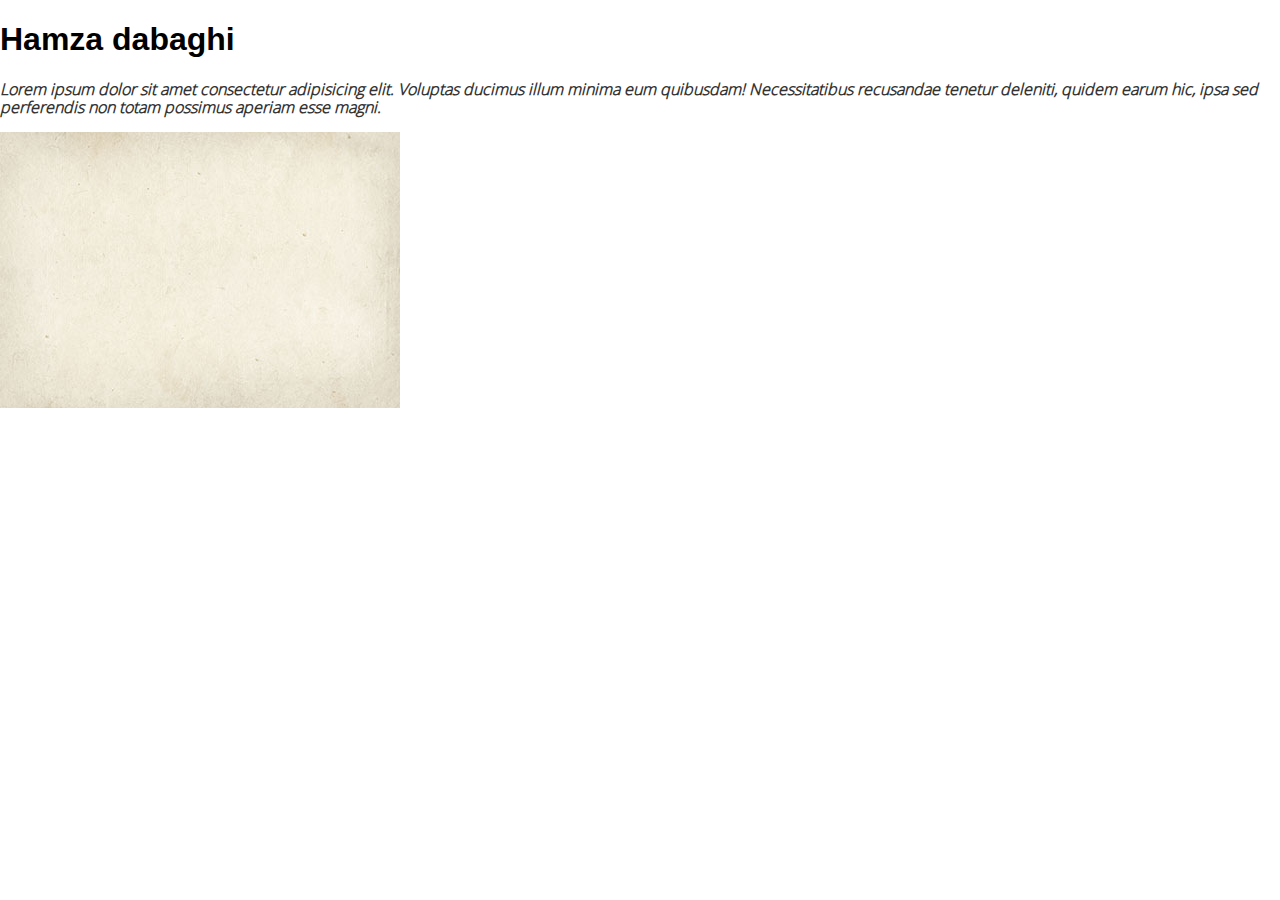
<file: index.html>
<!DOCTYPE html>
<html lang="en">
  <head>
    <meta charset="UTF-8" />
    <meta http-equiv="X-UA-Compatible" content="IE=edge" />
    <meta name="viewport" content="width=device-width, initial-scale=1.0" />
    <link rel="stylesheet" href="styles/normalize.css" />
    <link rel="stylesheet" href="styles/styles.css" />
    <link
      rel="stylesheet"
      href="https://cdnjs.cloudflare.com/ajax/libs/animate.css/4.1.1/animate.min.css"
    />
  </head>
  <body>
    <h1>Hamza dabaghi</h1>
    <p>
      Lorem ipsum dolor sit amet consectetur adipisicing elit. Voluptas ducimus
      illum minima eum quibusdam! Necessitatibus recusandae tenetur deleniti,
      quidem earum hic, ipsa sed perferendis non totam possimus aperiam esse
      magni.
    </p>
    <img src="/images/bg-paper.jpg" alt="" />
  </body>
</html>
</file>
<file: styles/styles.css>
body {
  font-family: Georgia, 'Times New Roman', Times, serif;
}

/* fonts */

@font-face {
  font-family: 'opensans';
  src: url('/fonts/opensans-light-webfont.woff2') format('woff2'),
    url('/fonts/opensans-light-webfont.woff') format('woff');
  font-weight: normal;
  font-style: normal;
  font-display: fallback;
}

p {
  font-family: 'opensans';
  font-weight: bold;
  font-style: italic;
  color: #333;
}

h1 {
  font-family: -apple-system, BlinkMacSystemFont, 'Segoe UI', Roboto, Oxygen,
    Ubuntu, Cantarell, 'Open Sans', 'Helvetica Neue', sans-serif;
}
</file>
